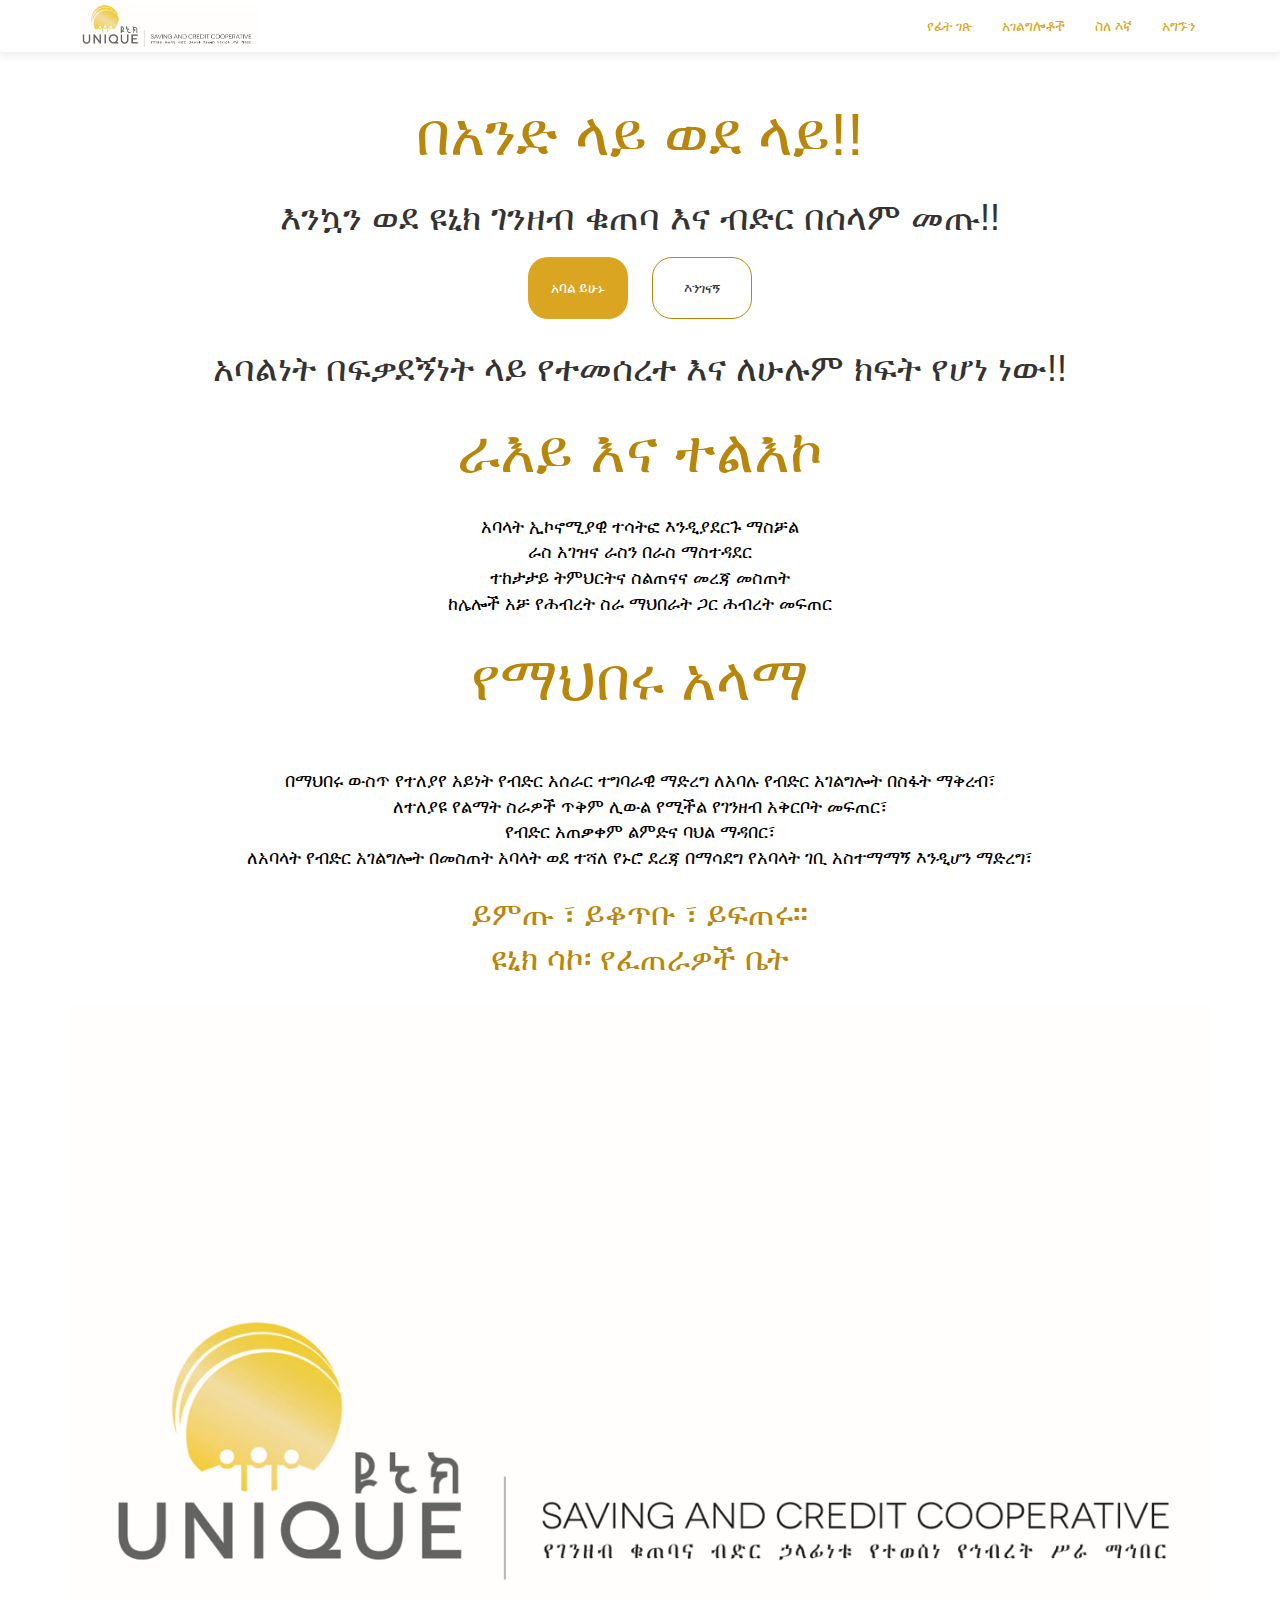
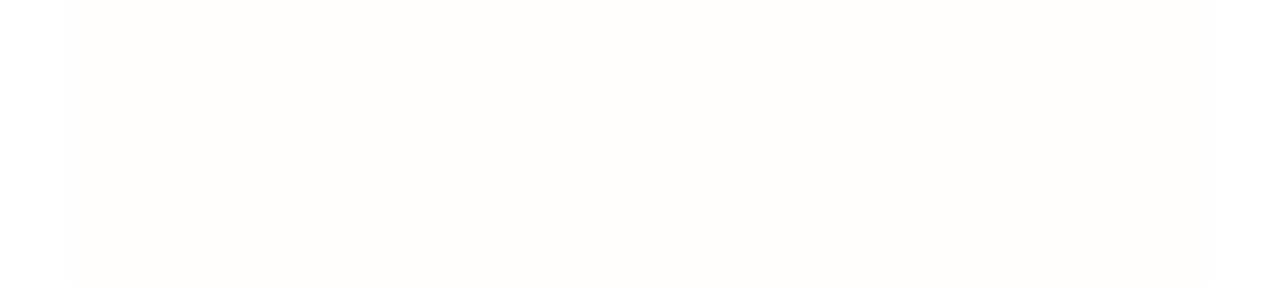
<file: index.html>
<html>
<head>
<title>   Sample  </title>
<link rel="stylesheet" type="text/css" href="style.css">
<!-- Latest compiled and minified CSS -->
<link rel="stylesheet" href="https://maxcdn.bootstrapcdn.com/bootstrap/3.4.1/css/bootstrap.min.css">

<!-- jQuery library -->
<script src="https://ajax.googleapis.com/ajax/libs/jquery/3.6.1/jquery.min.js"></script>

<!-- Latest compiled JavaScript -->
<script src="https://maxcdn.bootstrapcdn.com/bootstrap/3.4.1/js/bootstrap.min.js"></script>


</head>

<body>
    <header class="header">
        <nav class="navbar navbar-style">
            <div class="container"> 
                <div class="navbar-header">
                    <button type="button" class="navbar-toggle" data-toggle="collapse" data-target="#micon">
                            <span class="icon-bar"> </span>
                            <span class="icon-bar"> </span>
                            <span class="icon-bar"> </span>
                    </button>
                    <a href=""> <img class="logo" src="ulogox.png"> </a>
                </div>
                <div class="collapse navbar-collapse" id="micon">
                    <ul class="nav navbar-nav navbar-right">
                      <li> <a href="index.html">የፊት ገጽ</a> </li>
                      <li> <a href="services.html">አገልግሎቶች</a> </li>
                      <li> <a href="about us.html">ስለ እኛ</a> </li>
                      <li> <a href="contactus.html">አግኙን</a> </li> 
                    
                    </ul>
                </div>
            </div>
        </nav> 
        <div class="container">
            
                
                
                    
                    <p class="big-text">በአንድ ላይ ወደ ላይ!!</p>
                    <h1 style="font: size 400%;"> እንኳን ወደ ዩኒክ ገንዘብ ቁጠባ እና ብድር በሰላም መጡ!!  </h1>
                    
                                                        
                    <a class="btn btn-first" href="join us.html">  አባል ይሁኑ </a>
                    <a class="btn btn-second" href="contactus.html"> እንገናኝ </a>
                    <h1 style="font: size 100%;"> አባልነት በፍቃደኝነት ላይ የተመሰረተ እና ለሁሉም ክፍት የሆነ ነው!!
                    </h1>
                
                
                
                   
                

                     <div> <p class="big-text">
                        ራእይ እና ተልእኮ
                    </p>
                    <p class="small-text">  አባላት ኢኮኖሚያዊ ተሳትፎ እንዲያደርጉ ማስቻል <br>
                        ራስ አገዝና ራስን በራስ ማስተዳደር <br>
                        ተከታታይ ትምህርትና ስልጠናና መረጃ መስጠት <br>
                        ከሌሎች አቻ የሕብረት ስራ ማህበራት ጋር ሕብረት መፍጠር
                       </p>
                </div>
                <div> 
                    <p class="big-text">  የማህበሩ አላማ </p>
                    <p class="small-text"> <br>
                        	በማህበሩ ውስጥ የተለያየ አይነት የብድር አሰራር ተግባራዊ ማድረግ  ለአባሉ የብድር አገልግሎት በስፋት ማቅረብ፣ <br>
                        	ለተለያዩ የልማት ስራዎች ጥቅም ሊውል የሚችል የገንዘብ አቅርቦት መፍጠር፣ <br>
                            የብድር አጠቃቀም ልምድና ባህል ማዳበር፣ <br>
                        	ለአባላት የብድር አገልግሎት በመስጠት አባላት ወደ ተሻለ የኑሮ ደረጃ  በማሳደግ የአባላት ገቢ አስተማማኝ እንዲሆን ማድረግ፣ 
                         </p>
                         <p class="mtext"> ይምጡ ፣ ይቆጥቡ ፣ ይፍጠሩ። <br>
                        
                            ዩኒክ ሳኮ፡ የፈጠራዎች ቤት </p>

                         
                </div>
                
                    <img src="ulogo.jpg" class="img-responsive">
                
            
        </div>
      </header>  
</body>
</html>
</file>
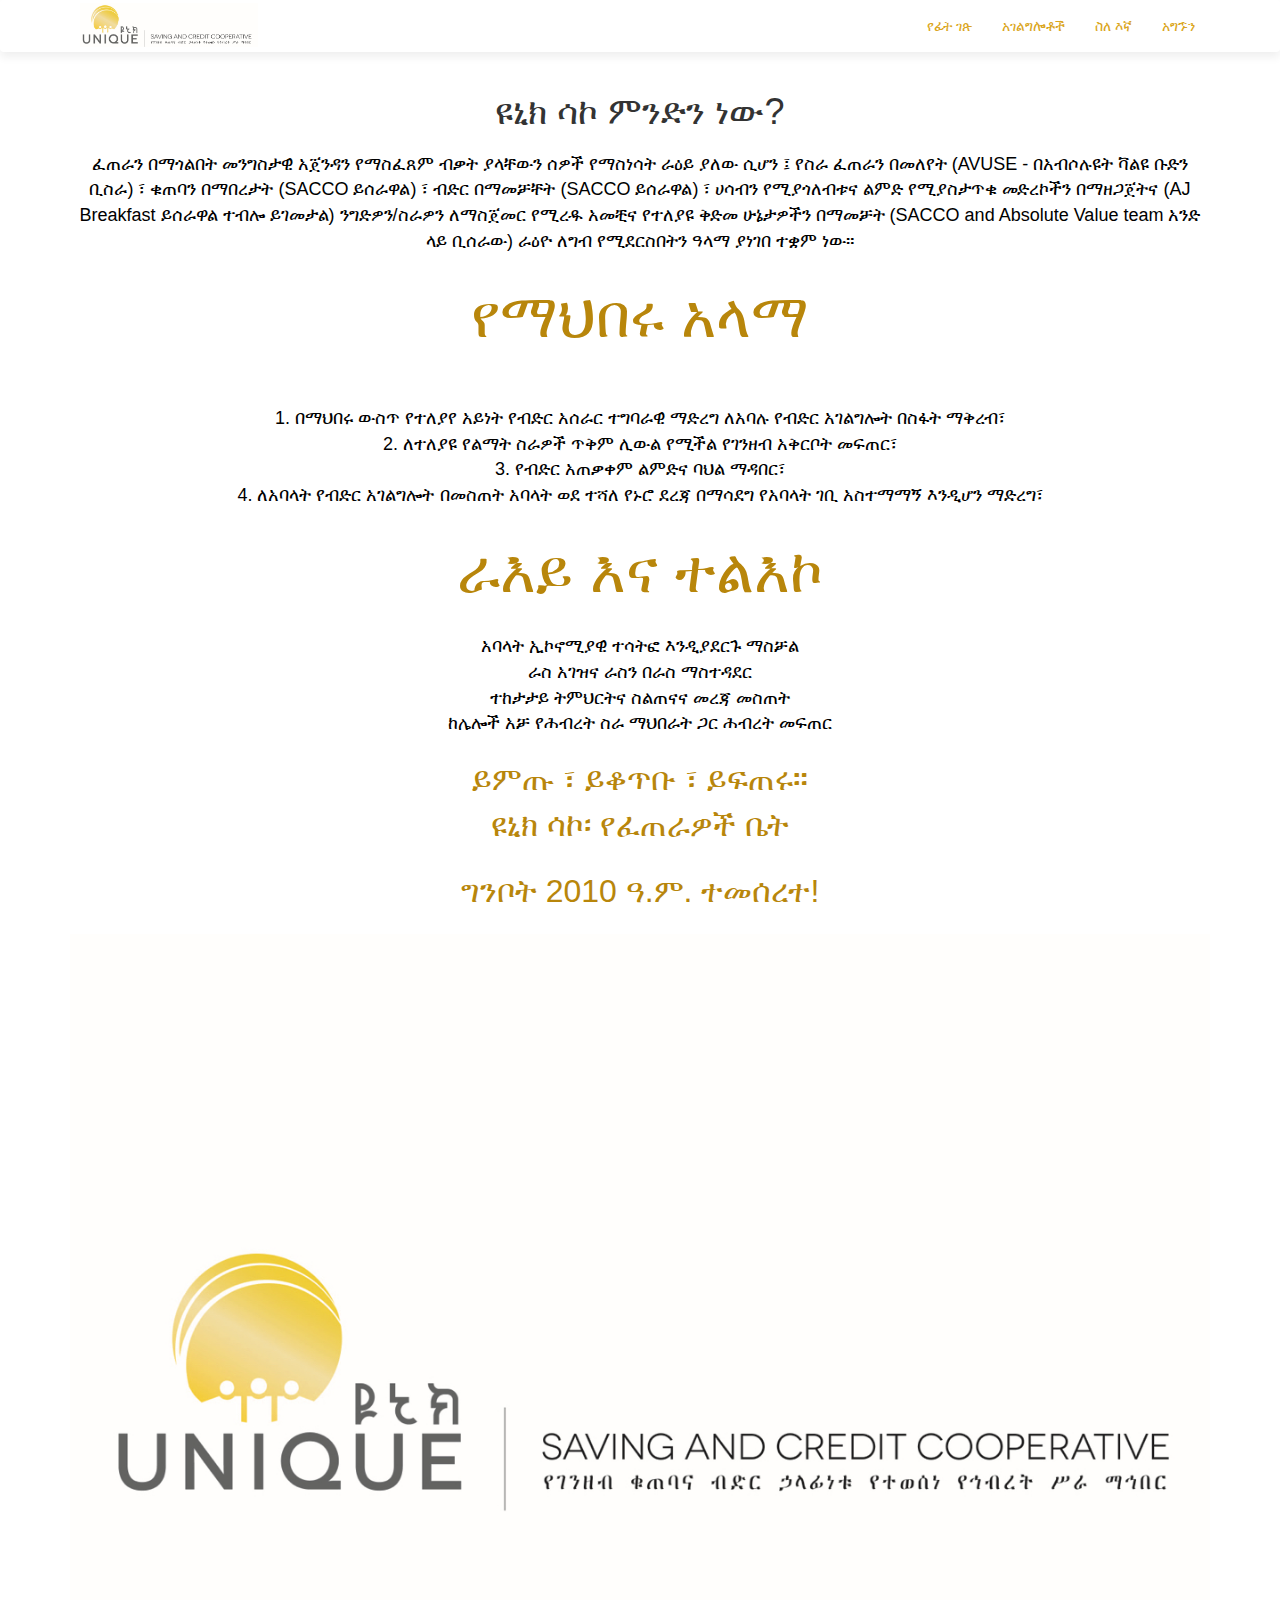
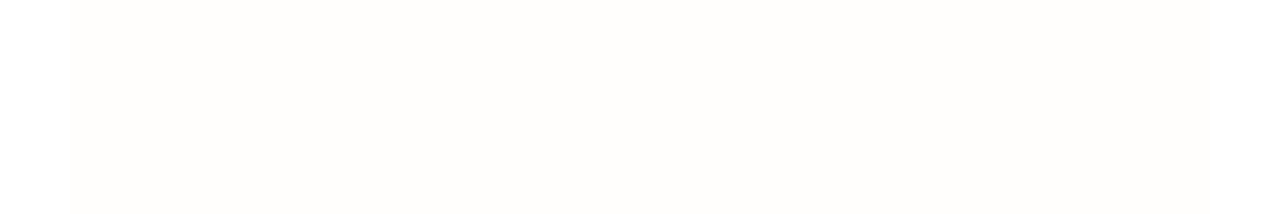
<file: about us.html>
<html>
<head>
<title>   Sample  </title>
<link rel="stylesheet" type="text/css" href="style.css">
<!-- Latest compiled and minified CSS -->
<link rel="stylesheet" href="https://maxcdn.bootstrapcdn.com/bootstrap/3.4.1/css/bootstrap.min.css">

<!-- jQuery library -->
<script src="https://ajax.googleapis.com/ajax/libs/jquery/3.6.1/jquery.min.js"></script>

<!-- Latest compiled JavaScript -->
<script src="https://maxcdn.bootstrapcdn.com/bootstrap/3.4.1/js/bootstrap.min.js"></script>

</head>

<body>
    <header class="header">
        <nav class="navbar navbar-style">
            <div class="container"> 
                <div class="navbar-header">
                    <button type="button" class="navbar-toggle" data-toggle="collapse" data-target="#micon">
                            <span class="icon-bar"> </span>
                            <span class="icon-bar"> </span>
                            <span class="icon-bar"> </span>
                    </button>
                    <a href="index.html"> <img class="logo" src="ulogox.png"> </a>
                </div>
                <div class="collapse navbar-collapse" id="micon">
                    <ul class="nav navbar-nav navbar-right">
                      <li> <a href="index.html">የፊት ገጽ</a> </li>
                      <li> <a href="services.html">አገልግሎቶች</a> </li>
                      <li> <a href="about us.html">ስለ እኛ</a> </li>
                      <li> <a href="contactus.html">አግኙን</a> </li> 
                    
                    </ul>
                </div>
            </div>
        </nav> 
        <div class="container">
            
               <div>
                <h1 style="font: size 400%;">  ዩኒክ ሳኮ ምንድን ነው?  </h1>
                <p class="small-text">  
                    ፈጠራን በማጎልበት መንግስታዊ አጀንዳን የማስፈጸም ብቃት ያላቸውን ሰዎች የማስነሳት ራዕይ ያለው ሲሆን ፤ የስራ ፈጠራን በመለየት (AVUSE - በአብሶሉዩት ቫልዩ ቡድን ቢስራ) ፣ ቁጠባን በማበረታት (SACCO ይሰራዋል) ፣ ብድር በማመቻቸት (SACCO ይሰራዋል) ፣ ሀሳብን የሚያጎለብቱና ልምድ የሚያስታጥቁ መድረኮችን በማዘጋጀትና (AJ Breakfast ይሰራዋል ተብሎ ይገመታል) ንግድዎን/ስራዎን ለማስጀመር የሚረዱ አመቺና የተለያዩ ቅድመ ሁኔታዎችን በማመቻት (SACCO and Absolute Value team አንድ ላይ ቢሰራው) ራዕዮ ለግብ የሚደርስበትን ዓላማ ያነገበ ተቋም ነው።
                    
                      </p>
                      
               </div>
                
               

                    <div> 
                        <p class="big-text">  የማህበሩ አላማ </p>
                        <p class="small-text"> <br>
                            1.	በማህበሩ ውስጥ የተለያየ አይነት የብድር አሰራር ተግባራዊ ማድረግ  ለአባሉ የብድር አገልግሎት በስፋት ማቅረብ፣ <br>
                            2.	ለተለያዩ የልማት ስራዎች ጥቅም ሊውል የሚችል የገንዘብ አቅርቦት መፍጠር፣ <br>

                            3.	የብድር አጠቃቀም ልምድና ባህል ማዳበር፣ <br>
                            4.	ለአባላት የብድር አገልግሎት በመስጠት አባላት ወደ ተሻለ የኑሮ ደረጃ  በማሳደግ የአባላት ገቢ አስተማማኝ እንዲሆን ማድረግ፣ 
                             </p>
                    </div>
                    <div> <p class="big-text">
                        ራእይ እና ተልእኮ
                    </p>
                    <p class="small-text">  አባላት ኢኮኖሚያዊ ተሳትፎ እንዲያደርጉ ማስቻል <br>
                        ራስ አገዝና ራስን በራስ ማስተዳደር <br>
                        ተከታታይ ትምህርትና ስልጠናና መረጃ መስጠት <br>
                        ከሌሎች አቻ የሕብረት ስራ ማህበራት ጋር ሕብረት መፍጠር
                       </p>
                       <p class="mtext"> ይምጡ ፣ ይቆጥቡ ፣ ይፍጠሩ። <br>
                        
                        ዩኒክ ሳኮ፡ የፈጠራዎች ቤት </p>

                       <p class="mtext"> ግንቦት 2010 ዓ.ም.
                        ተመሰረተ!
                        </p>
                </div>
                
                    <img src="ulogo.jpg" class="img-responsive">
                
            
        </div>
      </header>  
</body>
</html>
</file>
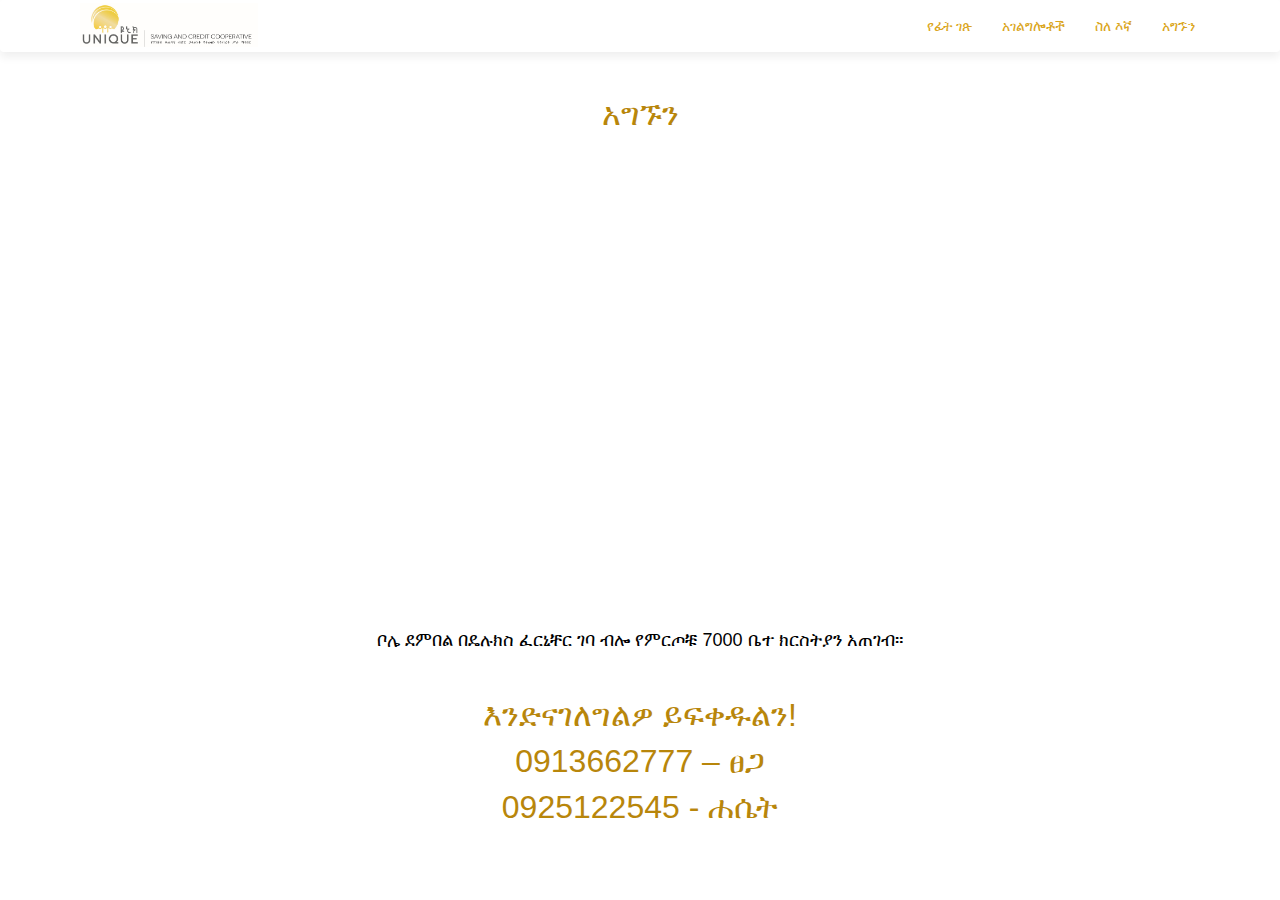
<file: contactus.html>
<html>
<head>
<title>   Sample  </title>
<link rel="stylesheet" type="text/css" href="style.css">
<!-- Latest compiled and minified CSS -->
<link rel="stylesheet" href="https://maxcdn.bootstrapcdn.com/bootstrap/3.4.1/css/bootstrap.min.css">

<!-- jQuery library -->
<script src="https://ajax.googleapis.com/ajax/libs/jquery/3.6.1/jquery.min.js"></script>

<!-- Latest compiled JavaScript -->
<script src="https://maxcdn.bootstrapcdn.com/bootstrap/3.4.1/js/bootstrap.min.js"></script>

</head>

<body>
    <header class="header">
        <nav class="navbar navbar-style">
            <div class="container"> 
                <div class="navbar-header">
                    <button type="button" class="navbar-toggle" data-toggle="collapse" data-target="#micon">
                            <span class="icon-bar"> </span>
                            <span class="icon-bar"> </span>
                            <span class="icon-bar"> </span>
                    </button>
                    <a href="index.html"> <img class="logo" src="ulogox.png"> </a>
                </div>
                <div class="collapse navbar-collapse" id="micon">
                    <ul class="nav navbar-nav navbar-right">
                      <li> <a href="index.html">የፊት ገጽ</a> </li>
                      <li> <a href="services.html">አገልግሎቶች</a> </li>
                      <li> <a href="about us.html">ስለ እኛ</a> </li>
                      <li> <a href="contactus.html">አግኙን</a> </li> 
                    
                    </ul>
                </div>
            </div>
        </nav> 
        <div class="container">
           
                
                <p class="mtext"> አግኙን </p>
                <iframe src="https://www.google.com/maps/embed?pb=!1m18!1m12!1m3!1d3940.6479939805777!2d38.76923111519564!3d9.00450089185049!2m3!1f0!2f0!3f0!3m2!1i1024!2i768!4f13.1!3m3!1m2!1s0x164b85af0e036b67%3A0xbef528d722404c62!2sGospel%20Believers%20the%20Unique%207000%20Church!5e0!3m2!1sen!2set!4v1672817200290!5m2!1sen!2set" width="600" height="450" style="border:0;" allowfullscreen="" loading="lazy" referrerpolicy="no-referrer-when-downgrade"></iframe>
                    <p class="small-text"> 
                    
                    ቦሌ ደምበል በዴሉክስ ፈርኒቸር ገባ ብሎ የምርጦቹ 7000 ቤተ ክርስትያን አጠገብ።  </p>
                
                
                    
                  
           
        
      </header>  

       
     
       <div class="description"> <p class="mtext">
                     
        እንድናገለግልዎ ይፍቀዱልን! <br>
        0913662777 – ፀጋ <br>
        0925122545 - ሐሴት
       
                 </p> </div>

</body>
</html>
</file>
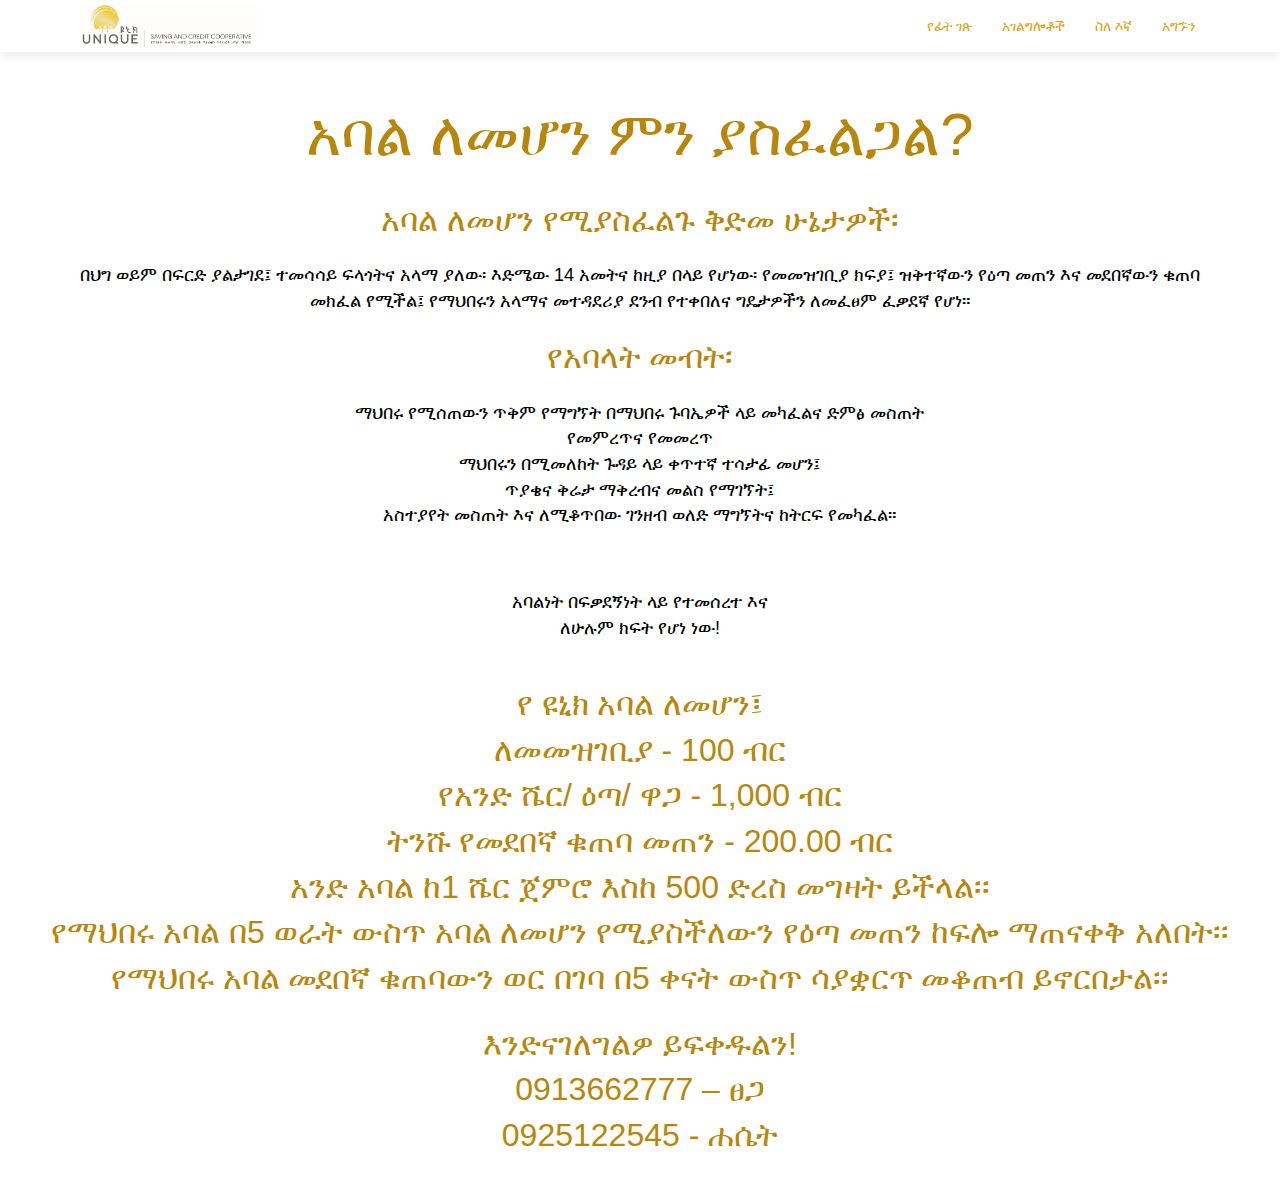
<file: join us.html>
<html>
<head>
<title>   Sample  </title>
<link rel="stylesheet" type="text/css" href="style.css">
<!-- Latest compiled and minified CSS -->
<link rel="stylesheet" href="https://maxcdn.bootstrapcdn.com/bootstrap/3.4.1/css/bootstrap.min.css">

<!-- jQuery library -->
<script src="https://ajax.googleapis.com/ajax/libs/jquery/3.6.1/jquery.min.js"></script>

<!-- Latest compiled JavaScript -->
<script src="https://maxcdn.bootstrapcdn.com/bootstrap/3.4.1/js/bootstrap.min.js"></script>

</head>

<body>
    <header class="header">
        <nav class="navbar navbar-style">
            <div class="container"> 
                <div class="navbar-header">
                    <button type="button" class="navbar-toggle" data-toggle="collapse" data-target="#micon">
                            <span class="icon-bar"> </span>
                            <span class="icon-bar"> </span>
                            <span class="icon-bar"> </span>
                    </button>
                    <a href="index.html"> <img class="logo" src="ulogox.png"> </a>
                </div>
                <div class="collapse navbar-collapse" id="micon">
                    <ul class="nav navbar-nav navbar-right">
                      <li> <a href="index.html">የፊት ገጽ</a> </li>
                      <li> <a href="services.html">አገልግሎቶች</a> </li>
                      <li> <a href="about us.html">ስለ እኛ</a> </li>
                      <li> <a href="contactus.html">አግኙን</a> </li> 
                    
                    </ul>
                </div>
            </div>
        </nav> 
        <div class="container">
            
                    
                    <p class="big-text" >አባል ለመሆን ምን ያስፈልጋል? <br>
                     </p>
                     <p class="mtext">  አባል ለመሆን የሚያስፈልጉ ቅድመ ሁኔታዎች፡ </p>
                   <div class="small-text">
                   
                    <p> 
                           በህግ ወይም በፍርድ ያልታገደ፤
                        ተመሳሳይ ፍላጎትና አላማ ያለው፡
                        እድሜው 14 አመትና ከዚያ በላይ የሆነው፡
                      የመመዝገቢያ ክፍያ፤ ዝቅተኛውን የዕጣ መጠን እና  መደበኛውን ቁጠባ መክፈል የሚችል፤
                      የማህበሩን አላማና መተዳደሪያ ደንብ የተቀበለና ግዴታዎችን ለመፈፀም ፈቃደኛ የሆነ። 
                       </p>
                       <p class="mtext">
                        የአባላት መብት፡
                       </p>
                       <p> ማህበሩ የሚሰጠውን ጥቅም የማግኘት
                        በማህበሩ ጉባኤዎች ላይ መካፈልና ድምፅ መስጠት <br>
                        የመምረጥና የመመረጥ <br>
                        ማህበሩን በሚመለከት ጉዳይ ላይ 
                       ቀጥተኛ ተሳታፊ መሆን፤  <br>
                       ጥያቄና ቅሬታ ማቅረብና መልስ የማገኘት፤ <br>
                       አስተያየት መስጠት እና
                        ለሚቆጥበው ገንዘብ ወለድ ማግኘትና ከትርፍ የመካፈል።
                        </p>
                        <br>

                        <br>

                        <p>አባልነት በፍቃደኝነት ላይ የተመሰረተ እና <br>
                            ለሁሉም ክፍት የሆነ ነው!
                         </p>
                    </div>
                
                
                    <div> 

                         </div>
                
            
        
      </header>  
      <p class="mtext"> የ ዩኒክ አባል ለመሆን፤ <br>
         ለመመዝገቢያ  -   100 ብር <br>
        የአንድ ሼር/ ዕጣ/ ዋጋ -  1,000 ብር <br>
        ትንሹ የመደበኛ ቁጠባ መጠን -  200.00 ብር <br>
        አንድ አባል ከ1 ሼር ጀምሮ እስከ 500 ድረስ መግዛት ይችላል፡፡ <br>
       የማህበሩ አባል በ5 ወራት ውስጥ አባል ለመሆን የሚያስችለውን  የዕጣ መጠን ከፍሎ ማጠናቀቅ አለበት፡፡
      የማህበሩ አባል መደበኛ ቁጠባውን ወር በገባ በ5 ቀናት ውስጥ ሳያቋርጥ መቆጠብ ይኖርበታል፡፡
       </p>
       <div class="description"> <p>
                
                <p class="mtext">
                    እንድናገለግልዎ ይፍቀዱልን! <br>
                        0913662777 – ፀጋ <br>
                            0925122545 - ሐሴት

                </p>

       </p> </div>

</body>
</html>
</file>
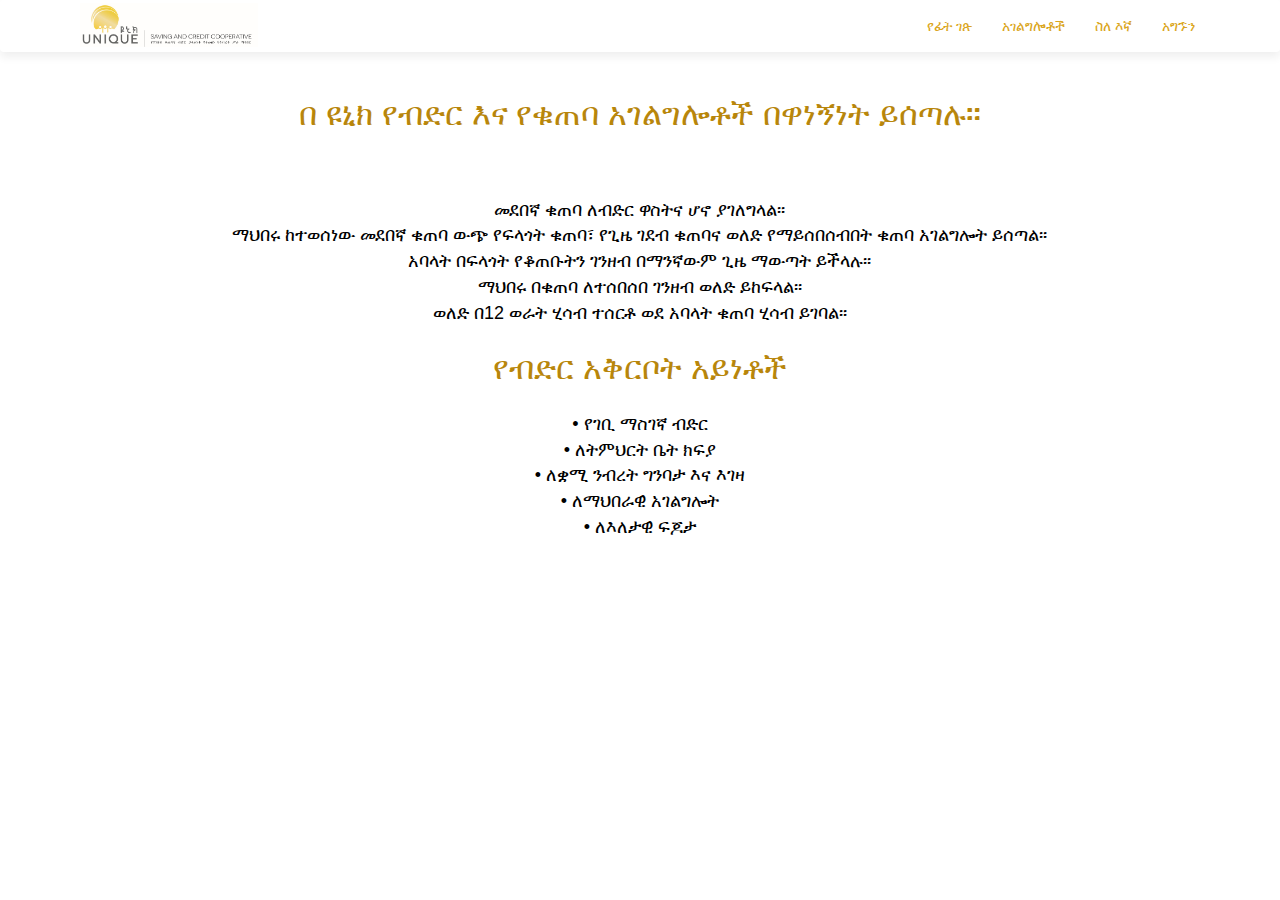
<file: services.html>
<html>
<head>
<title>   Sample  </title>
<link rel="stylesheet" type="text/css" href="style.css">
<!-- Latest compiled and minified CSS -->
<link rel="stylesheet" href="https://maxcdn.bootstrapcdn.com/bootstrap/3.4.1/css/bootstrap.min.css">

<!-- jQuery library -->
<script src="https://ajax.googleapis.com/ajax/libs/jquery/3.6.1/jquery.min.js"></script>

<!-- Latest compiled JavaScript -->
<script src="https://maxcdn.bootstrapcdn.com/bootstrap/3.4.1/js/bootstrap.min.js"></script>

</head>

<body>
    <header class="header">
        <nav class="navbar navbar-style">
            <div class="container"> 
                <div class="navbar-header">
                    <button type="button" class="navbar-toggle" data-toggle="collapse" data-target="#micon">
                            <span class="icon-bar"> </span>
                            <span class="icon-bar"> </span>
                            <span class="icon-bar"> </span>
                    </button>
                    <a href="index.html"> <img class="logo" src="ulogox.png"> </a>
                </div>
                <div class="collapse navbar-collapse" id="micon">
                    <ul class="nav navbar-nav navbar-right">
                      <li> <a href="index.html">የፊት ገጽ</a> </li>
                      <li> <a href="services.html">አገልግሎቶች</a> </li>
                      <li> <a href="about us.html">ስለ እኛ</a> </li>
                      <li> <a href="contactus.html">አግኙን</a> </li> 
                    
                    </ul>
                </div>
            </div>
        </nav> 
        <div class="container">
           <div>

            <div> 
                        <p class="mtext">  
                            በ ዩኒክ የብድር እና የቁጠባ አገልግሎቶች በዋነኝነት ይሰጣሉ። </p> <br>
                            <p class="small-text">    መደበኛ ቁጠባ ለብድር ዋስትና ሆኖ ያገለግላል፡፡ <br>
                                ማህበሩ ከተወሰነው መደበኛ ቁጠባ ውጭ የፍላጎት ቁጠባ፣ የጊዜ ገደብ ቁጠባና ወለድ የማይሰበሰብበት ቁጠባ አገልግሎት ይሰጣል፡፡<br>
                              አባላት በፍላጎት የቆጠቡትን ገንዘብ በማንኛውም ጊዜ ማውጣት ይችላሉ፡፡ <br>
                               ማህበሩ በቁጠባ ለተሰበሰበ ገንዘብ ወለድ ይከፍላል፡፡ <br>
                                ወለድ በ12 ወራት ሂሳብ ተሰርቶ ወደ አባላት ቁጠባ ሂሳብ ይገባል፡፡
                              
                        <p class="mtext">  የብድር አቅርቦት አይነቶች    </p>
                        <p class="small-text"> 
                            •	የገቢ ማስገኛ ብድር <br>
                            •	ለትምህርት ቤት ክፍያ <br>
                            •	ለቋሚ ንብረት ግንባታ እና እገዛ  <br>
                            •	ለማህበራዊ  አገልግሎት  <br>
                            •	ለእለታዊ ፍጆታ
                             </p>
                    
                    
                      
                        </p>
            </div>

           </div>
        </div>
      </header>  
</body>
</html>
</file>
<file: style.css>
*{

    margin: 0;
    padding: 0;
    align-items: center;

}
.container{
    text-align: center;
}
.h1{
    text-align: center;
}

.header
{
    height: auto;
}
.navbar-style{

    box-shadow: 0 5px 10px #efefef;
    text-transform: uppercase;
}
.logo{

    height: 48px;
    padding: 2px 10px;
}

.icon-bar{
    background-color: darkgoldenrod;
}
li a {
    color: goldenrod;
}
.big-text{
    font-size: 60px;
    margin: 20px 0;
    color: darkgoldenrod;
    box-align: center;
    text-align: center;

   

}
a.btn{
    margin: 10px 10px;
    width: 100px;
    padding: 20px; 
    border-radius: 20px;
}
a.btn-first{
    background-color: goldenrod;
    color: #fff;
}
a.btn-second{
    background: transparent;
    border: 1px solid darkgoldenrod;
    color: #333;

}
a.btn:hover{
    background: goldenrod;
    border: none;
    color: white;
    box-shadow: 5px 5px 10ppx #999;
    transition: 0.3s;
}
.banner-info, .banner-image
{
    margin: 30px;
    align-content: center;
    

    
}

.small-text{
    font-size: 18px;
    margin: 20px 0;
    color: black;
    background-color: white;
    text-align: center;

}
.mtext{
    font-size: 32px;
    margin: 20px 0;
    color: darkgoldenrod;
    text-align: center;


}
</file>
